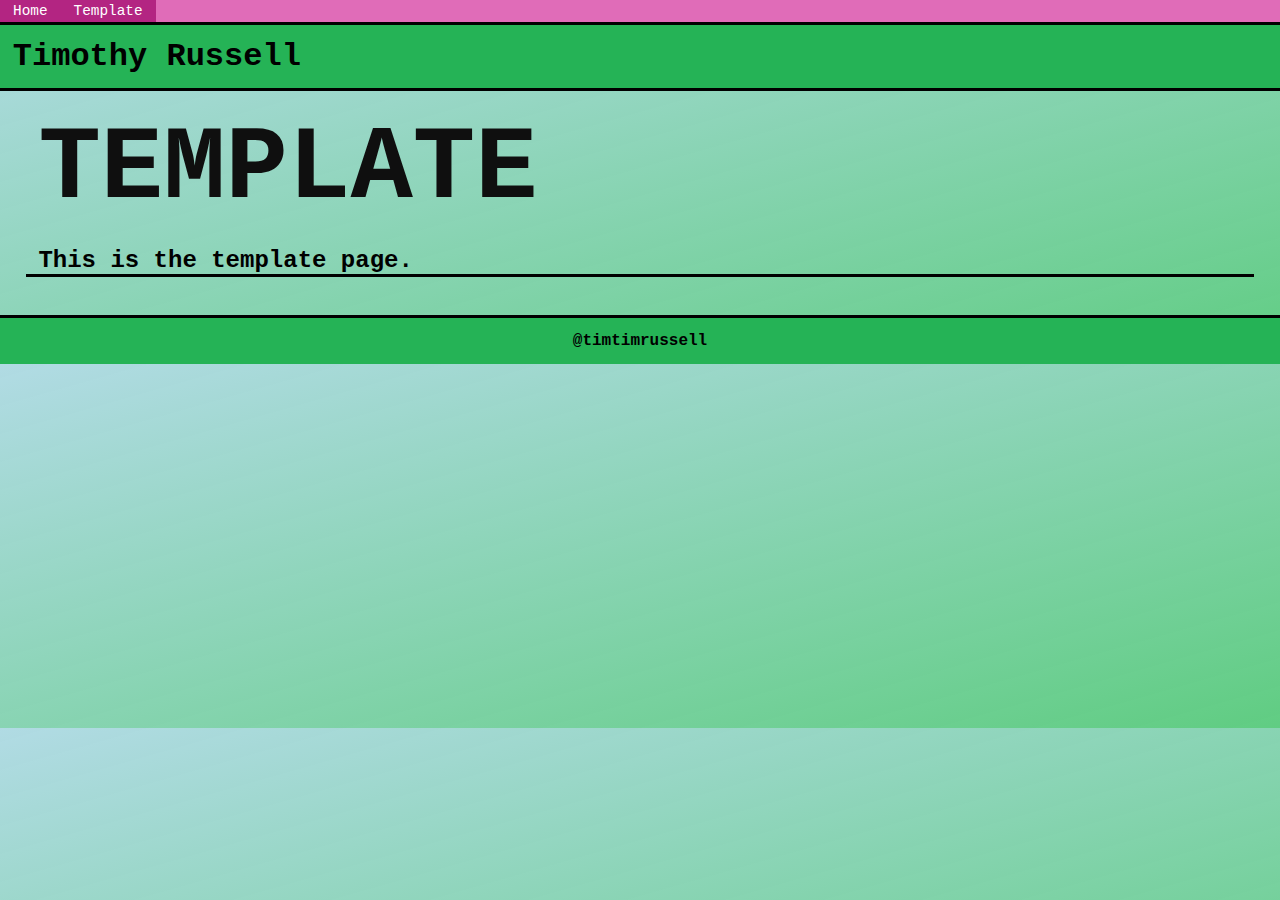
<file: Template.html>
<!-- Sample HTML Document Structure -->
<!DOCTYPE html>
<html lang="en">
<head>
    <meta charset="UTF-8">
    <title>Template</title>
    <link href="Style.css" rel="stylesheet">

    
</head>
<body>
    <ul id="Nav">
        <li class="Nav"><a href="index.html">Home</a></li>
        <li class="Nav page"><a href="Template.html">Template</a></li>
        <!-- <li class="Nav"><a href="year.html">Year</a></li> -->
        <!-- <li class="Nav"><a href="Gallery.html">Gallery</a></li> -->
      </ul>

    <div class="title">Timothy Russell</div>
      
    <div class="heading">Template</div>
    <div class="subtitles">This is the template page.</div>
    
    
    <div class="footer">@timtimrussell</div>


<!-- https://www.w3schools.com/css/css_website_layout.asp -->

</body>
</html>
</file>
<file: Style.css>
body {
  background-image: linear-gradient(to bottom right, #b1dbe4 , #4ec774e5);
  font-family: times;
  margin: 0px 0px;
  padding: 0px;
}

/*-----Navigation Bar-----*/
ul#Nav
{
  margin: 0px;
  list-style-type: none;
  padding: 0% 0%;
  overflow: hidden;
  background-color: #E06CB8;
  border-bottom: 3px solid black;
  font-family: "Courier New", monospace;
  font-size: 0.9em;
  color: white;
}
li.Nav {float: left;}
li a#Logo{margin-right: 40px;}
li a, .dropbutton, .nav-link {
  display: inline-block;
  color: white;
  text-align: center;
  padding: 3px 13px 3px;
  text-decoration: none;
}
li a:hover, .dropdown:hover .dropbutton, .nav-link:hover {
  background-color: #B32582;
  color: inherit;
  text-decoration:none;
}
li.page {
  background-color: #B32582;
}
li.dropdown {
  display: inline-block;
}
.dropdown-content, .dropdown-menu {
  display: none;
  position: absolute;
  background-color: #f9f9f9;
  box-shadow: 0px 8px 16px 0px rgba(0,0,0,0.2);
  z-index: 1;
}
.dropdown-content a, .dropdown-menu a {
  color: black;
  padding: 14px 16px;
  text-decoration: none;
  display: block;
  text-align: left;
}
.dropdown-content a:hover, .dropdown-menu a:hover {background-color: #f1f1f1;}
.dropdown:hover .dropdown-content, .dropdown-menu{
  display: block;
}

/* NAME TITLE DIV*/
.title{
  padding: 1% 1% 1%;
  background-color: #25b356;
  border-bottom: 3px solid black;
  font-family: "Courier New";
  font-size: 2em;
  color: black;
  font-weight: bold;
}


/* HEADINGS & SUBTITLES*/
.heading
{
  font-family: "Courier New", monospace;
  font-size: 6.5em;
  text-transform:uppercase;
  text-align: left;
  font-weight: bold;
  color: rgb(15,15,15);
  margin: 1.5% 3% 1.5%;
}
.subtitles
{
  border-bottom: black solid 3px;
  text-align: left;
  font-size: 1.5em;
  font-family: "Courier New", monospace;
  font-weight: bold;
  padding: 0% 1%;
  margin: 0% 2%;
}

/* Paragraphs */
.para1 {
  font-family: 'Helvetica';
  text-align: left;
  margin: 10px 3% 2%;
}


/* Homepage Styling - Circles */
.flex {
  display: flex;
  flex-wrap: wrap;
}
.container {
  /* border: 3px solid rgb(111,41,97);
  border-radius: .5em; */
  justify-content: center;
  align-content: center;
  margin: 3%;
}
/* .circles {
  display: flex;
  justify-content: center;
  align-items: center; 
  padding: 0.5vw;
  background-color: rgba(111,41,97,.3);
  border: 2px solid rgba(111,41,97,.5);
  color: #000;
  width: 20vw;
  height: 20vw;
  line-height: 5px;
  border-radius: 50%;
  margin: 5vw 10vw 0vw;
  text-align: justify;
} */
h3 {
  text-align: center;
}

/* CIRCLES ON HOMEPAGE */
.image-cropper {
  width: 25vw;
  height: 25vw;
  position: relative;
  overflow: hidden;
  border-radius: 50%;
  margin: 5vw 10vw 0vw;
}
.profile-pic {
display: inline;
margin: 0 auto;
margin-left: -25%; 
height: 100%;
width: auto;
}
.ppwidth{
  margin-left: 0%;
}
/* https://medium.com/@biancapower/how-to-make-a-rectangle-image-a-circle-in-css-2f392bc9abd3 */



/* Page Footer */
.footer {
  font-family: "Courier New", monospace;
  text-align: center;
  font-size: 1em;
  margin: 3% 0% 0%;
  padding: 14px 16px;
  background-color: #25b356;
  border-top: 3px solid black;
  color: black;
  font-weight: bold;
}
</file>
